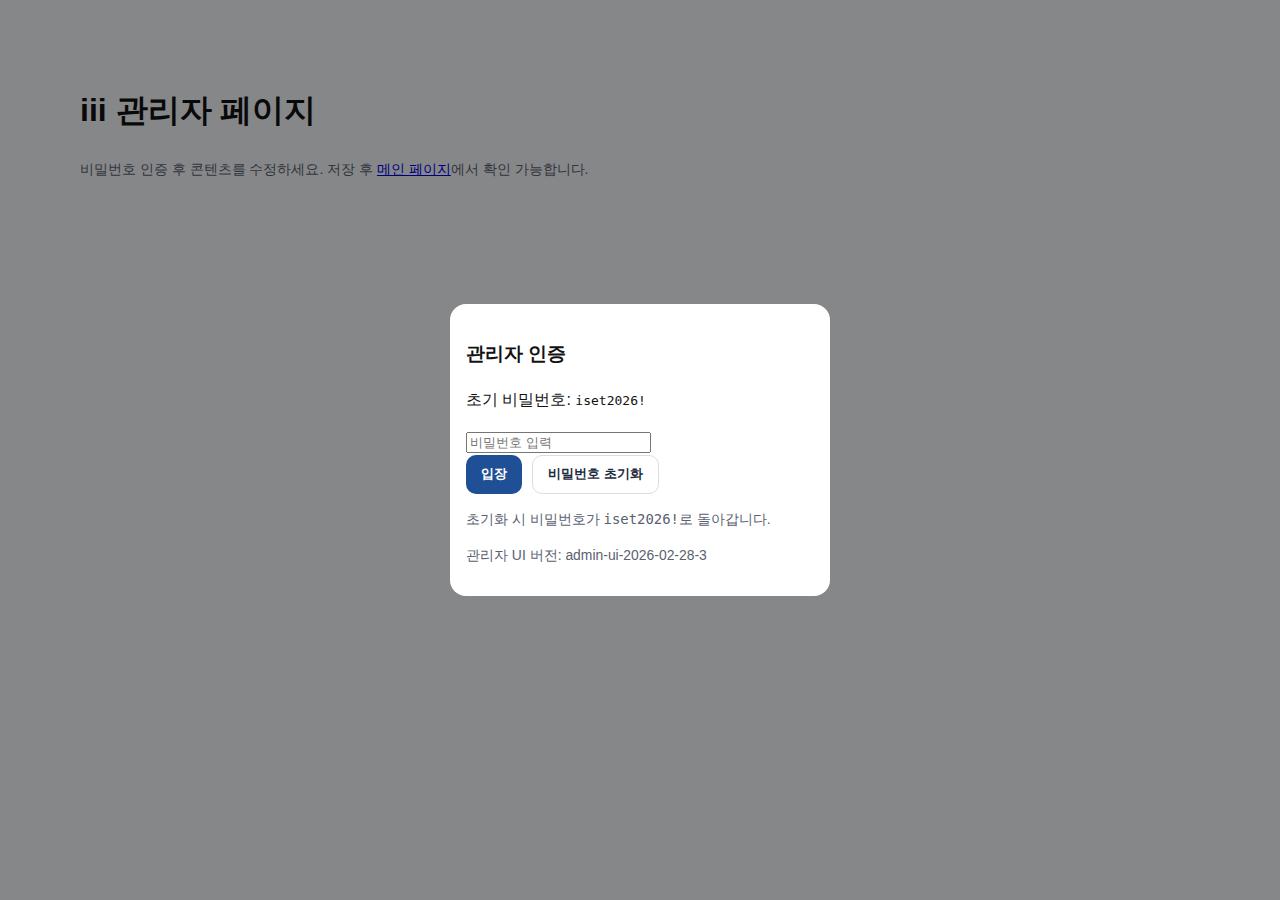
<file: admin.html>
<!doctype html>
<html lang="ko">
  <head>
    <meta charset="UTF-8" />
    <meta name="viewport" content="width=device-width, initial-scale=1.0" />
    <title>iii 관리자 페이지</title>
    <link rel="stylesheet" href="style.css" />
  </head>
  <body>
    <main class="section">
      <div class="container">
        <h1>iii 관리자 페이지</h1>
        <p class="hint">비밀번호 인증 후 콘텐츠를 수정하세요. 저장 후 <a href="./index.html">메인 페이지</a>에서 확인 가능합니다.</p>
      </div>
    </main>

    <aside id="adminPanel" class="admin-panel hidden" style="position: static; width: min(900px, 92%); margin: 0 auto 2rem; border: 1px solid var(--line); border-radius: 16px;">
      <div class="admin-header">
        <h3>콘텐츠 편집</h3>
        <p class="hint" id="adminBuildVersion"></p>
      </div>

      <label>
        히어로 문구
        <textarea id="inputHeroSubtitle" rows="3"></textarea>
      </label>

      <label>
        브랜드 에센스
        <textarea id="inputEssence" rows="4"></textarea>
      </label>

      <label>
        로고 URL
        <input id="inputLogo" type="url" placeholder="https://..." />
      </label>
      <div class="upload-row">
        <label class="upload-file-label" for="inputLogoFile">로고 파일 선택</label>
        <input id="inputLogoFile" class="file-hidden" type="file" accept="image/*" />
        <button id="applyLogoFileBtn" class="btn btn-light" type="button">선택 이미지 적용</button>
      </div>

      <h4>신뢰 포인트 (줄바꿈으로 구분)</h4>
      <textarea id="inputTrust" rows="4"></textarea>

      <h4>제품 카테고리 빠른 추가</h4>
      <label>
        카테고리명
        <input id="quickCategoryName" type="text" placeholder="예: KF-AD 블랙" />
      </label>
      <label>
        품목 (줄바꿈 구분)
        <textarea id="quickCategoryItems" rows="3" placeholder="대형&#10;중형&#10;소형"></textarea>
      </label>
      <div class="admin-actions">
        <button id="addCategoryBtn" class="btn btn-light" type="button">카테고리 추가</button>
      </div>

      <h4>제품 카테고리 JSON</h4>
      <p class="hint">형식: [{"name":"KF-94","items":["대형"]}]</p>
      <textarea id="inputProducts" rows="7"></textarea>

      <h4>제품 상세페이지 JSON</h4>
      <p class="hint">형식: [{"id":"kf94","name":"KF-94","thumbnail":"https://...","shortDescription":"요약","detailDescription":"상세","features":["특징"],"detailImages":["https://..."]}]</p>
      <textarea id="inputProductDetails" rows="8"></textarea>

      <h4>룩북 빠른 추가</h4>
      <label>
        제목
        <input id="quickLookbookTitle" type="text" placeholder="예: Spring Daily" />
      </label>
      <label>
        이미지 URL
        <input id="quickLookbookImage" type="url" placeholder="https://..." />
      </label>
      <div class="upload-row">
        <label class="upload-file-label" for="quickLookbookImageFile">룩북 파일 선택</label>
        <input id="quickLookbookImageFile" class="file-hidden" type="file" accept="image/*" />
        <button id="applyLookbookFileBtn" class="btn btn-light" type="button">선택 이미지 적용</button>
      </div>
      <label>
        설명
        <textarea id="quickLookbookDescription" rows="2"></textarea>
      </label>
      <label>
        태그 (쉼표 구분)
        <input id="quickLookbookTags" type="text" placeholder="iset, daily" />
      </label>
      <div class="admin-actions">
        <button id="addLookbookBtn" class="btn btn-light" type="button">룩북 항목 추가</button>
      </div>

      <h4>룩북 모드</h4>
      <label>
        <select id="inputLookbookMode">
          <option value="manual">직접 이미지 입력</option>
          <option value="instagram">인스타 해시태그 링크 모드</option>
          <option value="tag-match">해시태그 교집합 이미지 로드 모드</option>
        </select>
      </label>
      <label>
        인스타 해시태그 (쉼표 구분)
        <input id="inputInstagramTags" type="text" placeholder="iset, setforus" />
      </label>
      <div class="admin-actions">
        <input id="newTagInput" type="text" placeholder="#신제품" />
        <button id="addTagBtn" class="btn btn-light" type="button">해시태그 추가</button>
        <button id="clearTagsBtn" class="btn btn-ghost" type="button">해시태그 비우기</button>
      </div>
      <p id="tagPreview" class="hint"></p>
      <p class="hint">인스타그램 정책상 외부 사이트에서 해시태그 이미지 원본을 자동 수집하는 것은 제한될 수 있어, 링크 카드 방식으로 제공됩니다.</p>

      <h4>룩북 JSON</h4>
      <p class="hint">형식: [{"title":"샘플","image":"https://...","description":"설명","tags":["iset","daily"]}]</p>
      <textarea id="inputLookbook" rows="7"></textarea>

      <h4>관리자 비밀번호 변경</h4>
      <label>
        새 비밀번호
        <input id="newPassword" type="password" placeholder="8자 이상 권장" />
      </label>
      <label>
        새 비밀번호 확인
        <input id="confirmPassword" type="password" placeholder="비밀번호 재입력" />
      </label>
      <div class="admin-actions">
        <button id="changePasswordBtn" class="btn btn-ghost" type="button">비밀번호 변경</button>
      </div>

      <h4>이미지 업로드가 필요할 때</h4>
      <p class="hint">FTP 없이도 가능합니다: ① GitHub 저장소에 이미지 업로드 후 Raw URL 사용, ② Cloudinary/Imgur 같은 무료 이미지 호스팅 사용.</p>

      <div class="admin-actions">
        <button id="saveBtn" class="btn" type="button">저장</button>
        <button id="resetBtn" class="btn btn-light" type="button">기본값 복원</button>
        <button id="exportBtn" class="btn btn-ghost" type="button">데이터 내보내기</button>
      </div>
    </aside>

    <div id="loginModal" class="modal" aria-hidden="false">
      <div class="modal-card">
        <h3>관리자 인증</h3>
        <p>초기 비밀번호: <code>iset2026!</code></p>
        <input id="adminPassword" type="password" placeholder="비밀번호 입력" />
        <div class="hero-actions">
          <button id="loginBtn" class="btn" type="button">입장</button>
          <button id="resetPasswordBtn" class="btn btn-ghost" type="button">비밀번호 초기화</button>
        </div>
        <p class="hint">초기화 시 비밀번호가 <code>iset2026!</code>로 돌아갑니다.</p>
        <p id="loginError" class="error"></p>
        <p class="hint">관리자 UI 버전: <span id="loginBuildVersion"></span></p>
      </div>
    </div>

    <script src="data.js"></script>
    <script src="admin.js"></script>
  </body>
</html>
</file>
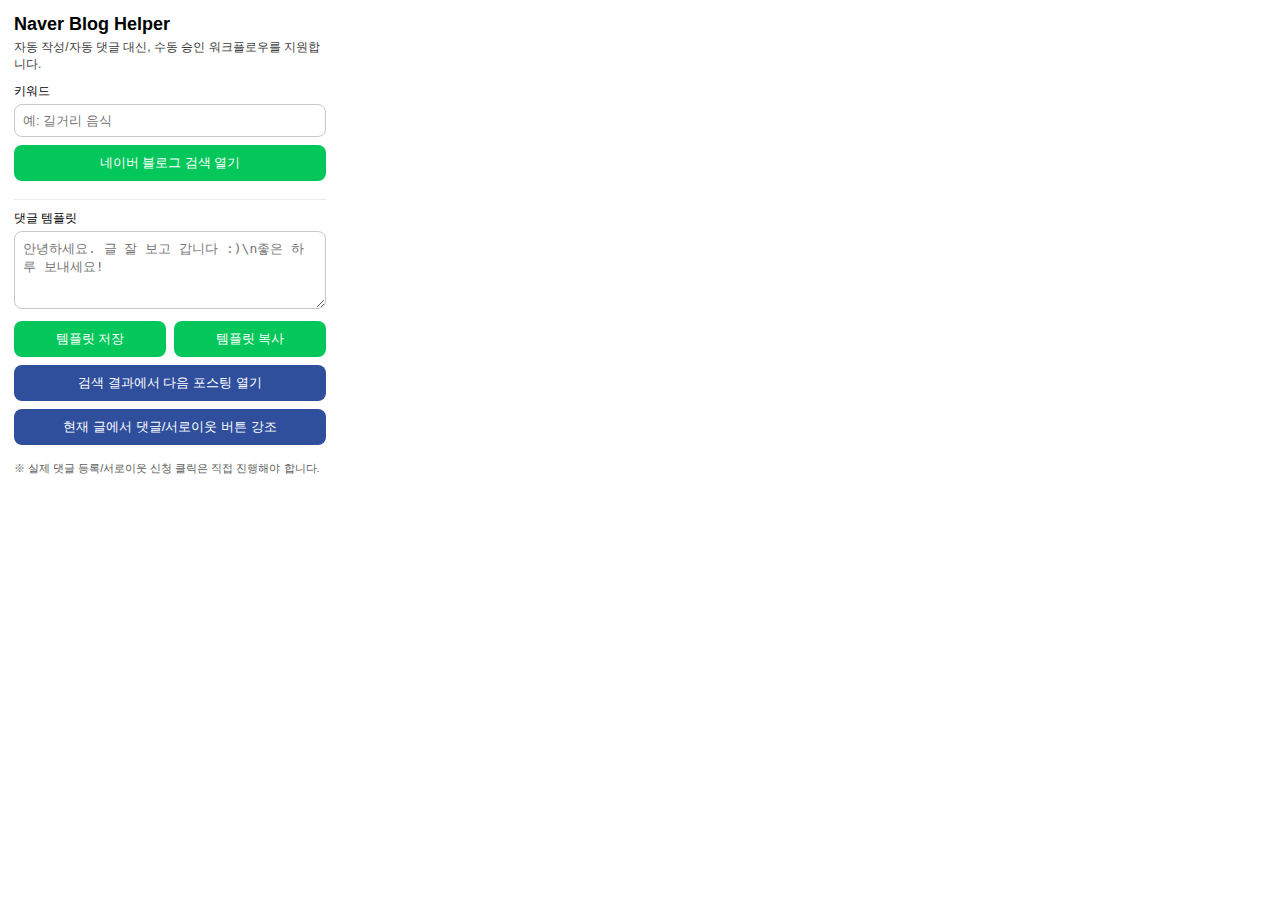
<file: popup.html>
<!doctype html>
<html lang="ko">
<head>
  <meta charset="UTF-8" />
  <meta name="viewport" content="width=device-width, initial-scale=1.0" />
  <title>Naver Blog Helper</title>
  <link rel="stylesheet" href="popup.css" />
</head>
<body>
  <main>
    <h1>Naver Blog Helper</h1>
    <p class="sub">자동 작성/자동 댓글 대신, 수동 승인 워크플로우를 지원합니다.</p>

    <label for="keyword">키워드</label>
    <input id="keyword" type="text" placeholder="예: 길거리 음식" />
    <button id="searchBtn">네이버 블로그 검색 열기</button>

    <hr />

    <label for="commentTemplate">댓글 템플릿</label>
    <textarea id="commentTemplate" rows="4" placeholder="안녕하세요. 글 잘 보고 갑니다 :)\n좋은 하루 보내세요!"></textarea>

    <div class="row">
      <button id="saveTemplateBtn">템플릿 저장</button>
      <button id="copyTemplateBtn">템플릿 복사</button>
    </div>

    <button id="openNextBtn" class="secondary">검색 결과에서 다음 포스팅 열기</button>
    <button id="highlightBtn" class="secondary">현재 글에서 댓글/서로이웃 버튼 강조</button>

    <p class="note">※ 실제 댓글 등록/서로이웃 신청 클릭은 직접 진행해야 합니다.</p>
  </main>
  <script src="popup.js"></script>
</body>
</html>
</file>
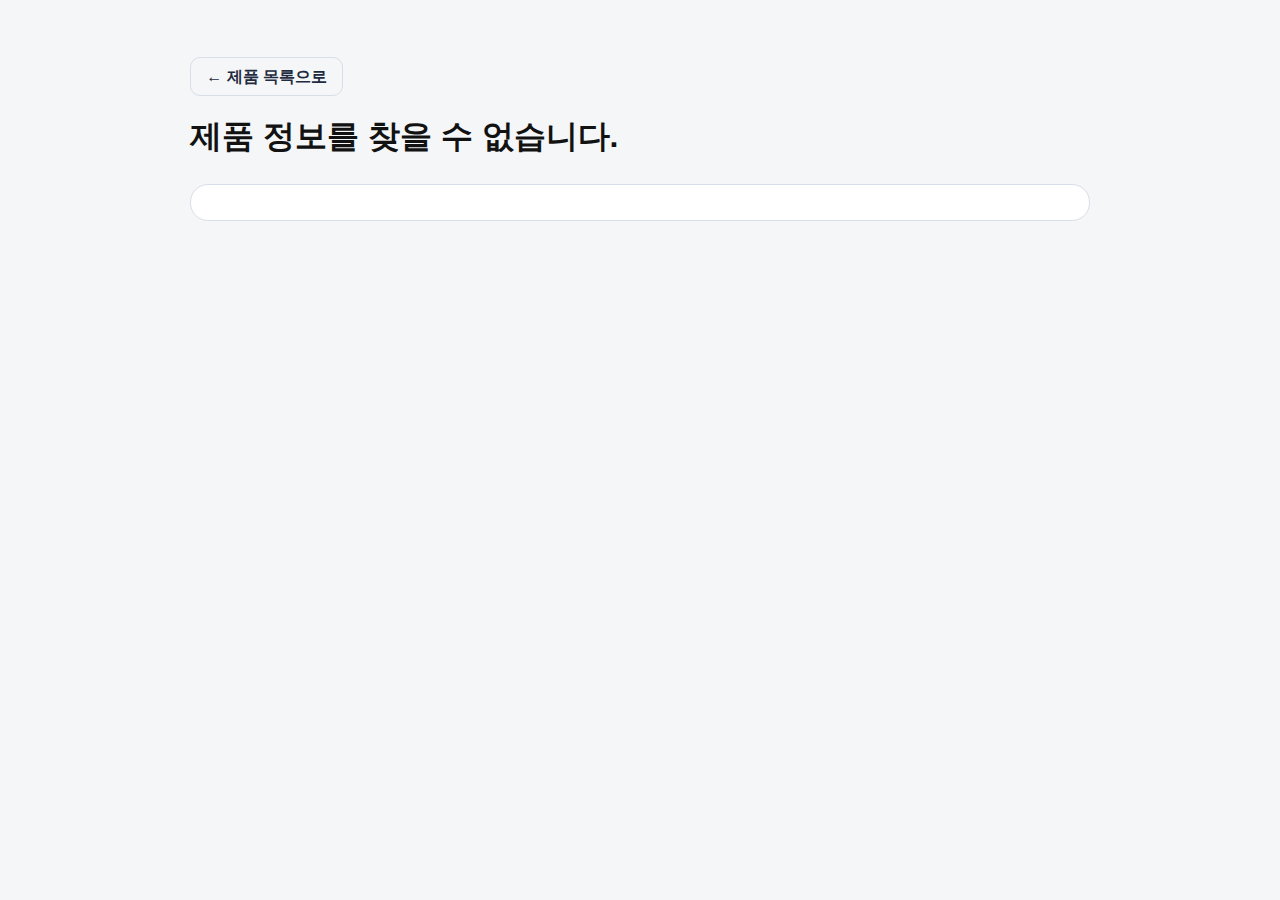
<file: product.html>
<!doctype html>
<html lang="ko">
  <head>
    <meta charset="UTF-8" />
    <meta name="viewport" content="width=device-width, initial-scale=1.0" />
    <title>제품 상세 | iii</title>
    <link rel="stylesheet" href="style.css" />
  </head>
  <body>
    <main class="section">
      <div class="container detail-wrap">
        <a class="btn btn-ghost" href="./index.html#product-detail">← 제품 목록으로</a>
        <h1 id="detailName"></h1>
        <p id="detailDescription" class="hero-copy"></p>
        <ul id="detailFeatures" class="card"></ul>
        <div id="detailImages" class="detail-images"></div>
      </div>
    </main>

    <script src="data.js"></script>
    <script src="product.js"></script>
  </body>
</html>
</file>
<file: style.css>
:root {
  --bg: #f4f6f8;
  --card: #ffffff;
  --text: #121212;
  --muted: #5a6171;
  --point: #1f4f95;
  --line: #d8dee7;
}

* {
  box-sizing: border-box;
}

body {
  margin: 0;
  font-family: Pretendard, -apple-system, BlinkMacSystemFont, 'Segoe UI', sans-serif;
  color: var(--text);
  background: var(--bg);
  line-height: 1.6;
}

img {
  max-width: 100%;
  display: block;
}

.container {
  width: min(1120px, 92%);
  margin: 0 auto;
}

.topbar {
  position: sticky;
  top: 0;
  z-index: 10;
  background: rgba(255, 255, 255, 0.9);
  border-bottom: 1px solid var(--line);
  backdrop-filter: blur(8px);
}

.topbar-inner {
  display: flex;
  align-items: center;
  justify-content: space-between;
  gap: 1rem;
  padding: 0.7rem 0;
}

.brand-area {
  display: flex;
  gap: 0.6rem;
  align-items: center;
}

.brand-logo {
  width: 42px;
  height: 42px;
  border-radius: 12px;
  border: 1px solid var(--line);
  object-fit: cover;
}

.brand-kor,
.brand-eng {
  margin: 0;
  line-height: 1.2;
}

.brand-kor {
  font-weight: 700;
}

.brand-eng {
  color: var(--muted);
  font-size: 0.85rem;
}

.nav-links {
  display: flex;
  gap: 1rem;
}

.nav-links a {
  text-decoration: none;
  color: var(--text);
  font-weight: 600;
}

.section {
  padding: 4rem 0;
}

.alt {
  background: #eef2f6;
}

.hero {
  padding: 4.5rem 0 3rem;
  background: linear-gradient(130deg, #e8f1ff, #f7f8fb 52%, #efeffa);
}

.hero-grid {
  display: grid;
  grid-template-columns: 1.1fr 0.9fr;
  gap: 1rem;
  align-items: center;
}

.hero-copy {
  font-size: 1.05rem;
  color: var(--muted);
}

.hero-card,
.card {
  background: var(--card);
  border: 1px solid var(--line);
  border-radius: 18px;
  padding: 1.1rem;
}

.hero-card {
  min-height: 180px;
  box-shadow: 0 12px 30px rgba(29, 34, 46, 0.08);
}

.pill {
  display: inline-block;
  background: #0c3f8f;
  color: #fff;
  padding: 0.3rem 0.65rem;
  border-radius: 999px;
  font-size: 0.82rem;
}

.btn {
  border: none;
  background: var(--point);
  color: #fff;
  padding: 0.6rem 0.95rem;
  border-radius: 10px;
  text-decoration: none;
  font-weight: 600;
  cursor: pointer;
}

.btn-light {
  background: #fff;
  color: #1e2b40;
  border: 1px solid var(--line);
}

.btn-ghost {
  background: transparent;
  color: #1e2b40;
  border: 1px solid var(--line);
}

.hero-actions {
  display: flex;
  gap: 0.6rem;
  flex-wrap: wrap;
}

.about-grid,
.product-grid,
.link-cards {
  display: grid;
  gap: 1rem;
  grid-template-columns: repeat(3, minmax(0, 1fr));
}

.lookbook-grid {
  display: grid;
  grid-template-columns: repeat(3, minmax(0, 1fr));
  gap: 1rem;
}

.lookbook-grid figure {
  margin: 0;
  border-radius: 14px;
  overflow: hidden;
  background: #fff;
  border: 1px solid var(--line);
}

.lookbook-grid img {
  width: 100%;
  aspect-ratio: 4 / 3;
  object-fit: cover;
}

.lookbook-grid figcaption {
  padding: 0.8rem;
  font-size: 0.94rem;
}

.link-card {
  text-decoration: none;
  color: var(--text);
}

.admin-panel {
  position: fixed;
  right: 0;
  top: 0;
  width: min(420px, 95vw);
  height: 100dvh;
  overflow: auto;
  background: #fff;
  border-left: 1px solid var(--line);
  padding: 1rem;
  z-index: 20;
}

.admin-panel label,
.admin-panel textarea,
.admin-panel input {
  display: block;
  width: 100%;
  margin-bottom: 0.8rem;
}

.admin-panel textarea,
.admin-panel input {
  border: 1px solid var(--line);
  border-radius: 10px;
  padding: 0.55rem;
  font: inherit;
}

.admin-actions {
  display: flex;
  gap: 0.5rem;
  flex-wrap: wrap;
}

.modal {
  position: fixed;
  inset: 0;
  background: rgba(0, 0, 0, 0.45);
  display: grid;
  place-items: center;
  z-index: 40;
}

.modal-card {
  width: min(380px, 92vw);
  background: #fff;
  border-radius: 16px;
  padding: 1rem;
}

.hidden {
  display: none;
}

.hint,
.error {
  color: var(--muted);
  font-size: 0.87rem;
}

.error {
  color: #cf2450;
}

.footer {
  border-top: 1px solid var(--line);
  padding: 2rem 0;
  color: var(--muted);
}


.footer-admin {
  font-size: 0.8rem;
  opacity: 0.8;
}

.footer-admin a {
  color: var(--muted);
  text-decoration: none;
}

@media (max-width: 900px) {
  .nav-links {
    display: none;
  }

  .hero-grid,
  .about-grid,
  .product-grid,
  .lookbook-grid,
  .link-cards,
  .product-detail-grid,
  .detail-images {
    grid-template-columns: 1fr;
  }

  .hero {
    padding-top: 3.5rem;
  }
}


.admin-panel select {
  border: 1px solid var(--line);
  border-radius: 10px;
  padding: 0.55rem;
  font: inherit;
  width: 100%;
  margin-bottom: 0.8rem;
}

.hashtag-card {
  display: flex;
  flex-direction: column;
  gap: 0.6rem;
  justify-content: space-between;
}


.upload-row {
  display: flex;
  gap: 0.6rem;
  align-items: center;
  margin-bottom: 0.8rem;
  flex-wrap: wrap;
}

.upload-file-label {
  border: 1px dashed var(--line);
  border-radius: 10px;
  padding: 0.55rem 0.8rem;
  cursor: pointer;
  background: #fff;
}

.file-hidden {
  position: absolute;
  left: -9999px;
}

.admin-actions input[type='text'] {
  min-width: 160px;
  flex: 1;
}


.product-detail-grid {
  display: grid;
  grid-template-columns: repeat(3, minmax(0, 1fr));
  gap: 1rem;
}

.product-detail-card img {
  border-radius: 12px;
  margin-bottom: 0.6rem;
  width: 100%;
  aspect-ratio: 4 / 3;
  object-fit: cover;
}

.detail-wrap {
  max-width: 900px;
}

.detail-images {
  display: grid;
  grid-template-columns: repeat(2, minmax(0, 1fr));
  gap: 1rem;
  margin-top: 1rem;
}

.detail-images img {
  border-radius: 14px;
  width: 100%;
  object-fit: cover;
}

.tag-line {
  margin-top: 0.5rem;
  color: var(--muted);
  font-size: 0.85rem;
}
</file>
<file: popup.css>
:root {
  color-scheme: light;
}
body {
  margin: 0;
  font-family: -apple-system, BlinkMacSystemFont, "Segoe UI", Roboto, "Noto Sans KR", sans-serif;
  width: 340px;
}
main {
  padding: 14px;
}
h1 {
  margin: 0 0 4px;
  font-size: 18px;
}
.sub {
  margin: 0 0 10px;
  font-size: 12px;
  color: #3b3b3b;
}
label {
  display: block;
  font-size: 12px;
  margin-bottom: 4px;
}
input,
textarea,
button {
  width: 100%;
  box-sizing: border-box;
  font-size: 13px;
}
input,
textarea {
  margin-bottom: 8px;
  padding: 8px;
  border: 1px solid #c8c8c8;
  border-radius: 8px;
}
button {
  border: 0;
  border-radius: 8px;
  padding: 9px 10px;
  background: #03c75a;
  color: white;
  cursor: pointer;
  margin-bottom: 8px;
}
button.secondary {
  background: #2f4f9d;
}
.row {
  display: flex;
  gap: 8px;
}
.note {
  margin: 8px 0 0;
  font-size: 11px;
  color: #5d5d5d;
}
hr {
  border: 0;
  border-top: 1px solid #ececec;
  margin: 10px 0;
}
</file>
